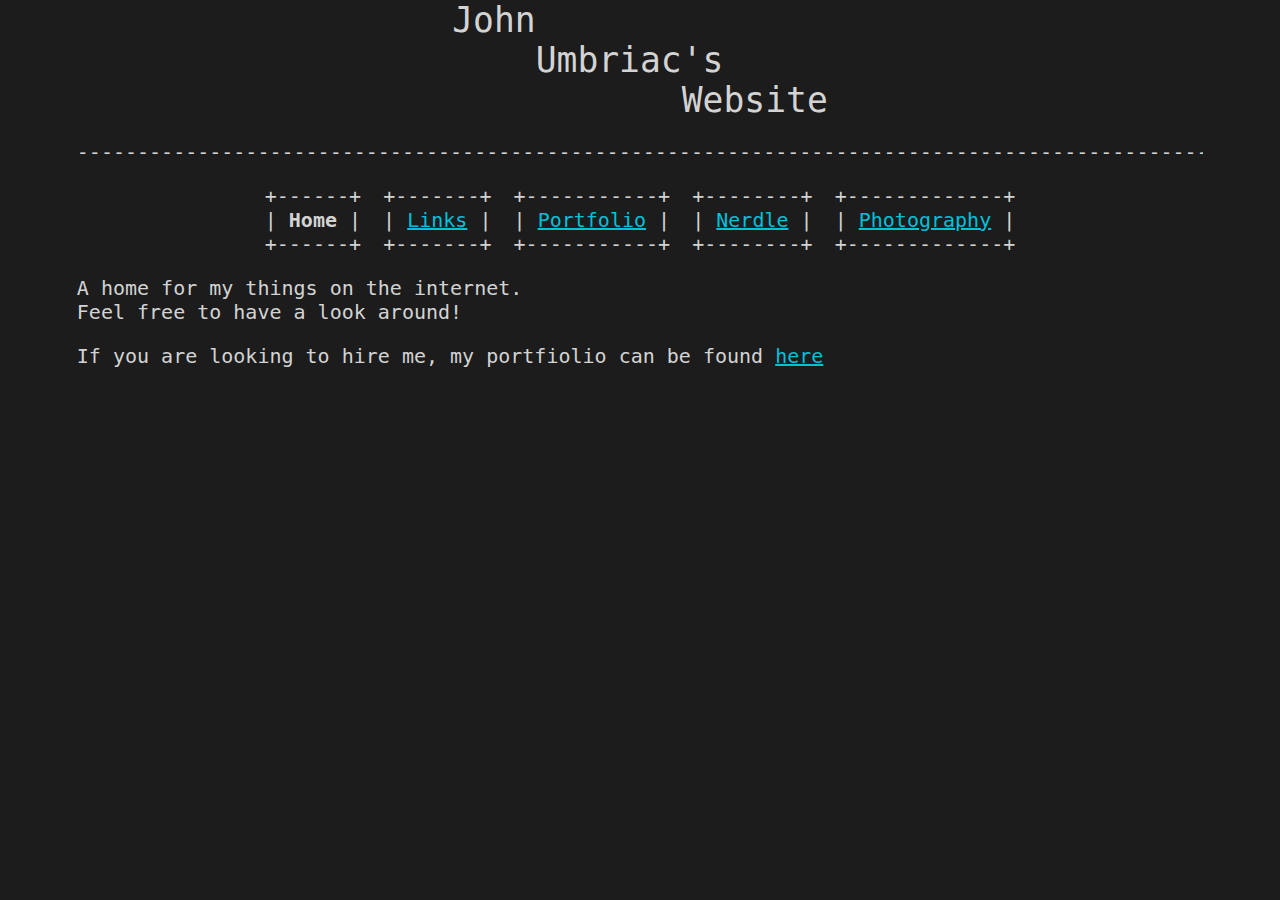
<file: output/index.html>
<!-- [[Home]] -->
<!-- ||0|| -->
<!DOCTYPE html>
  <html lang="en">
  <head>
<meta charset="utf-8">
<meta name="viewport" content="width=device-width">
<title>John Umbriac</title>
<link rel="stylesheet" type="text/css" href="style.css" />
</head>
  <body>
  <div id="title">
      <pre class="banner">John
    Umbriac's
           Website</pre>
</div>

<div class="line">
  <pre>[base64]</pre>
</div>


  <div style="text-align: center;">
  <div class="navs">
    <div class="navbutton">+------+<br>| <strong>Home</strong> |<br>+------+</div>
    <div class="navbutton">+-------+<br>| <a href="links.html">Links</a> |<br>+-------+</div>
    <div class="navbutton">+-----------+<br>| <a href="portfolio.html">Portfolio</a> |<br>+-----------+</div>
    <div class="navbutton">+--------+<br>| <a href="nerdle.html">Nerdle</a> |<br>+--------+</div>
    <div class="navbutton">+-------------+<br>| <a href="photos.html">Photography</a> |<br>+-------------+</div>
    
  </div>
</div>


    <p>A home for my things on the internet.<br>Feel free to have a look around!</p>
    <p>If you are looking to hire me, my portfiolio can be found <a href='portfolio.html'>here</a></p>
  </body>
  </html>
</file>
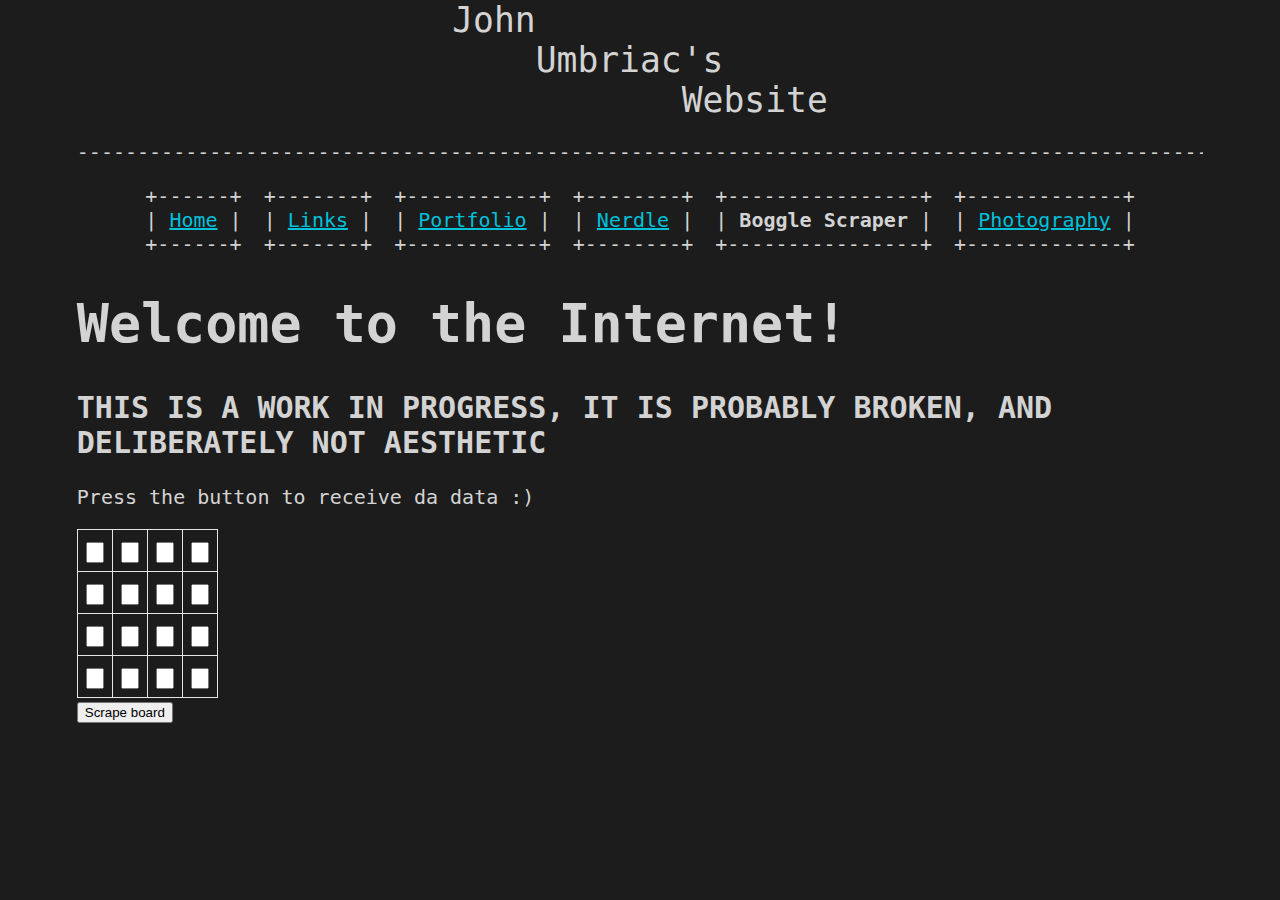
<file: output/boggle_scaper.html>
<!-- [[Boggle Scraper]] -->
<!-- ||4|| -->
<!DOCTYPE html>
  <html lang="en">
  <head>
<meta charset="utf-8">
<meta name="viewport" content="width=device-width">
<title>John Umbriac</title>
<link rel="stylesheet" type="text/css" href="style.css" />
</head>
  <body>
  <div id="title">
      <pre class="banner">John
    Umbriac's
           Website</pre>
</div>

<div class="line">
  <pre>[base64]</pre>
</div>


  <div style="text-align: center;">
  <div class="navs">
    <div class="navbutton">+------+<br>| <a href="index.html">Home</a> |<br>+------+</div>
    <div class="navbutton">+-------+<br>| <a href="links.html">Links</a> |<br>+-------+</div>
    <div class="navbutton">+-----------+<br>| <a href="portfolio.html">Portfolio</a> |<br>+-----------+</div>
    <div class="navbutton">+--------+<br>| <a href="nerdle.html">Nerdle</a> |<br>+--------+</div>
    <div class="navbutton">+----------------+<br>| <strong>Boggle Scraper</strong> |<br>+----------------+</div>
    <div class="navbutton">+-------------+<br>| <a href="photos.html">Photography</a> |<br>+-------------+</div>
    
  </div>
</div>

  
  <body>
    <h1>Welcome to the Internet!</h1>
    <h2>THIS IS A WORK IN PROGRESS, IT IS PROBABLY BROKEN, AND DELIBERATELY NOT AESTHETIC</h2>
    <p>Press the button to receive da data :)</p>

    <table>
      <tr>
        <td><input name="0" type="text" maxlength="1" class="board_square"/></td>
        <td><input name="1" type="text" maxlength="1" class="board_square"/></td>
        <td><input name="2" type="text" maxlength="1" class="board_square"/></td>
        <td><input name="3" type="text" maxlength="1" class="board_square"/></td>
      </tr>
      <tr>
        <td><input name="4" type="text" maxlength="1" class="board_square"/></td>
        <td><input name="5" type="text" maxlength="1" class="board_square"/></td>
        <td><input name="6" type="text" maxlength="1" class="board_square"/></td>
        <td><input name="7" type="text" maxlength="1" class="board_square"/></td>
      </tr>
      <tr>
        <td><input name="8" type="text" maxlength="1" class="board_square"/></td>
        <td><input name="9" type="text" maxlength="1" class="board_square"/></td>
        <td><input name="10" type="text" maxlength="1" class="board_square"/></td>
        <td><input name="11" type="text" maxlength="1" class="board_square"/></td>
      </tr>
      <tr>
        <td><input name="12" type="text" maxlength="1" class="board_square"/></td>
        <td><input name="13" type="text" maxlength="1" class="board_square"/></td>
        <td><input name="14" type="text" maxlength="1" class="board_square"/></td>
        <td><input name="15" type="text" maxlength="1" class="board_square"/></td>
      </tr>
    </table>

    <button onclick="sendBoard()">Scrape board</button>

    <div id="result_div"></div>

    <script>

      function filterField(e) {
        let t = e.target;
        let badValues = /[^a-z]/gi;
        t.value = t.value.replace(badValues, '');
      }
      
      for(i = 0; i < 16; i++) {
        document.getElementsByClassName("board_square")[i].addEventListener('input', filterField);
      }

      const xhr = new XMLHttpRequest();

      function sendBoard() {
        boardContents = ""
        for(i = 0; i < 16; i++) {
          boardContents += document.getElementsByClassName("board_square")[i].value;
        }

        xhr.open("POST", "http://127.0.0.1:7878/" + boardContents);
        xhr.send();
        xhr.responseType = "text";
        xhr.onload = () => {
          if (xhr.readyState == 4 && xhr.status == 200) {
            const data = xhr.response;
            document.getElementById("result_div").innerHTML += "<p>" + data + "</p>";
          } else {
            console.log(`Error: ${xhr.status}`);
          }
        };
      }

    </script>
  </body>
</html>
</file>
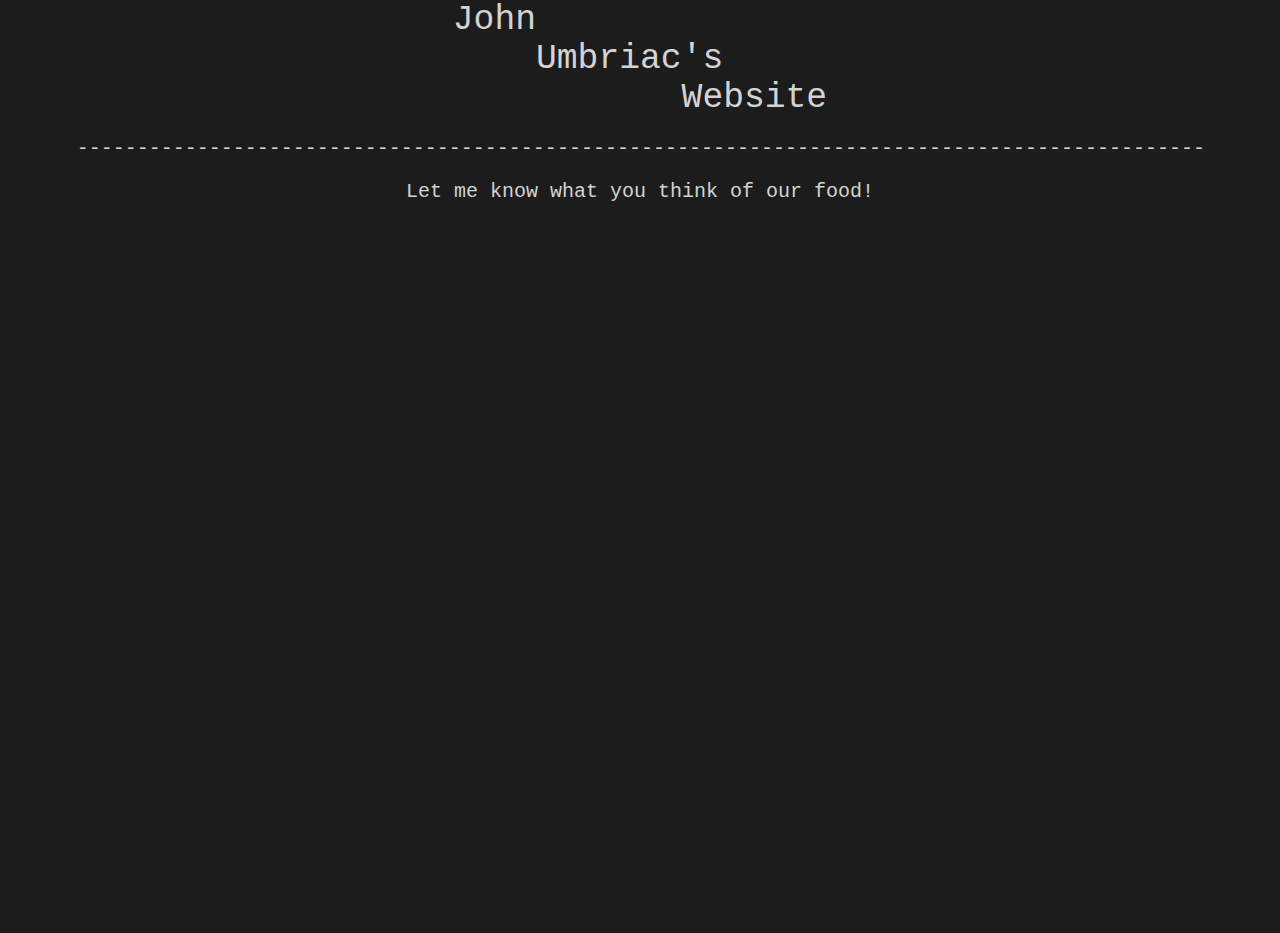
<file: output/food.html>
<!DOCTYPE html>
  <html lang="en">
  <head>
    <meta charset="utf-8">
    <meta name="viewport" content="width=device-width">
    <title>Food Survey</title>
    <link rel="stylesheet" type="text/css" href="style.css" />
    <!-- View Counter -->
    <script type="javascript" src="https://www.counters-free.net/count/aexg"></script>
    <script type='javascript' src='https://whomania.com/ctr?id=08c8abc677e0c263fdde06959e309cfbede987e2'></script>
  </head>
  <body>
    <div id="title">
      <pre class="banner">John
    Umbriac's
           Website</pre>
    </div>

<div class="line">
  <pre>[base64]</pre>
</div>
<center>
    <p>Let me know what you think of our food!</p>
<iframe src="https://docs.google.com/forms/d/e/1FAIpQLSfICu6MZa3dw_q-WtY4vllDVicwN5VYQ4hdn4phLLxU0pbbXA/viewform?embedded=true" width="700" height="700" frameborder="0" marginheight="10" marginwidth="5">Loading…</iframe>
</center>
</body>
</html>
</file>
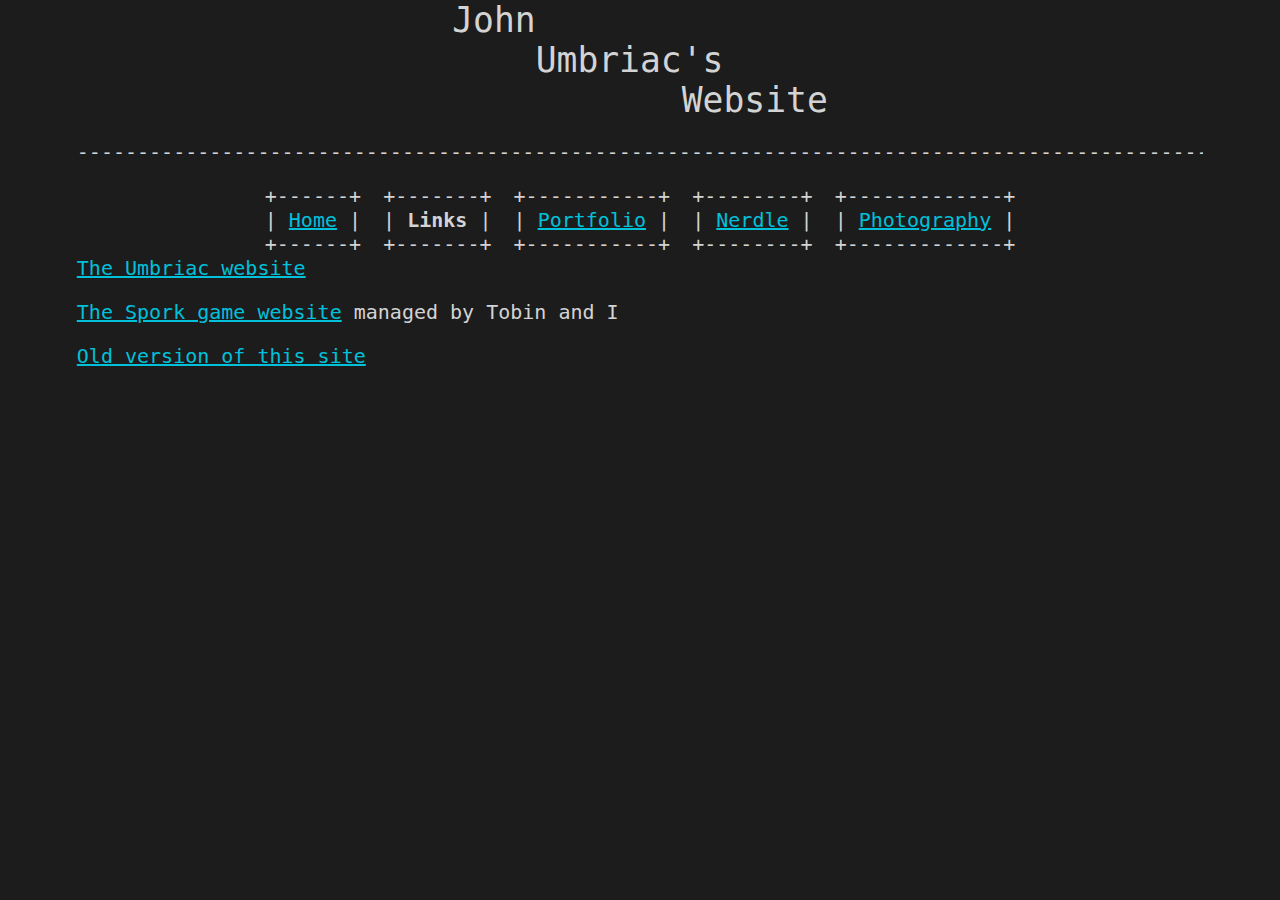
<file: output/links.html>
<!-- [[Links]] -->
<!-- ||1|| -->
<!DOCTYPE html>
<html lang="en">
<head>
<meta charset="utf-8">
<meta name="viewport" content="width=device-width">
<title>John Umbriac</title>
<link rel="stylesheet" type="text/css" href="style.css" />
</head>
<body>
<div id="title">
      <pre class="banner">John
    Umbriac's
           Website</pre>
</div>

<div class="line">
  <pre>[base64]</pre>
</div>


<div style="text-align: center;">
  <div class="navs">
    <div class="navbutton">+------+<br>| <a href="index.html">Home</a> |<br>+------+</div>
    <div class="navbutton">+-------+<br>| <strong>Links</strong> |<br>+-------+</div>
    <div class="navbutton">+-----------+<br>| <a href="portfolio.html">Portfolio</a> |<br>+-----------+</div>
    <div class="navbutton">+--------+<br>| <a href="nerdle.html">Nerdle</a> |<br>+--------+</div>
    <div class="navbutton">+-------------+<br>| <a href="photos.html">Photography</a> |<br>+-------------+</div>
    
  </div>
</div>

  <a href="https://umbriac.com">The Umbriac website</a>
  <p><a href="https://whogotsporked.org">The Spork game website</a> managed by Tobin and I</p>
  <a href="old.html">Old version of this site</a>
</file>
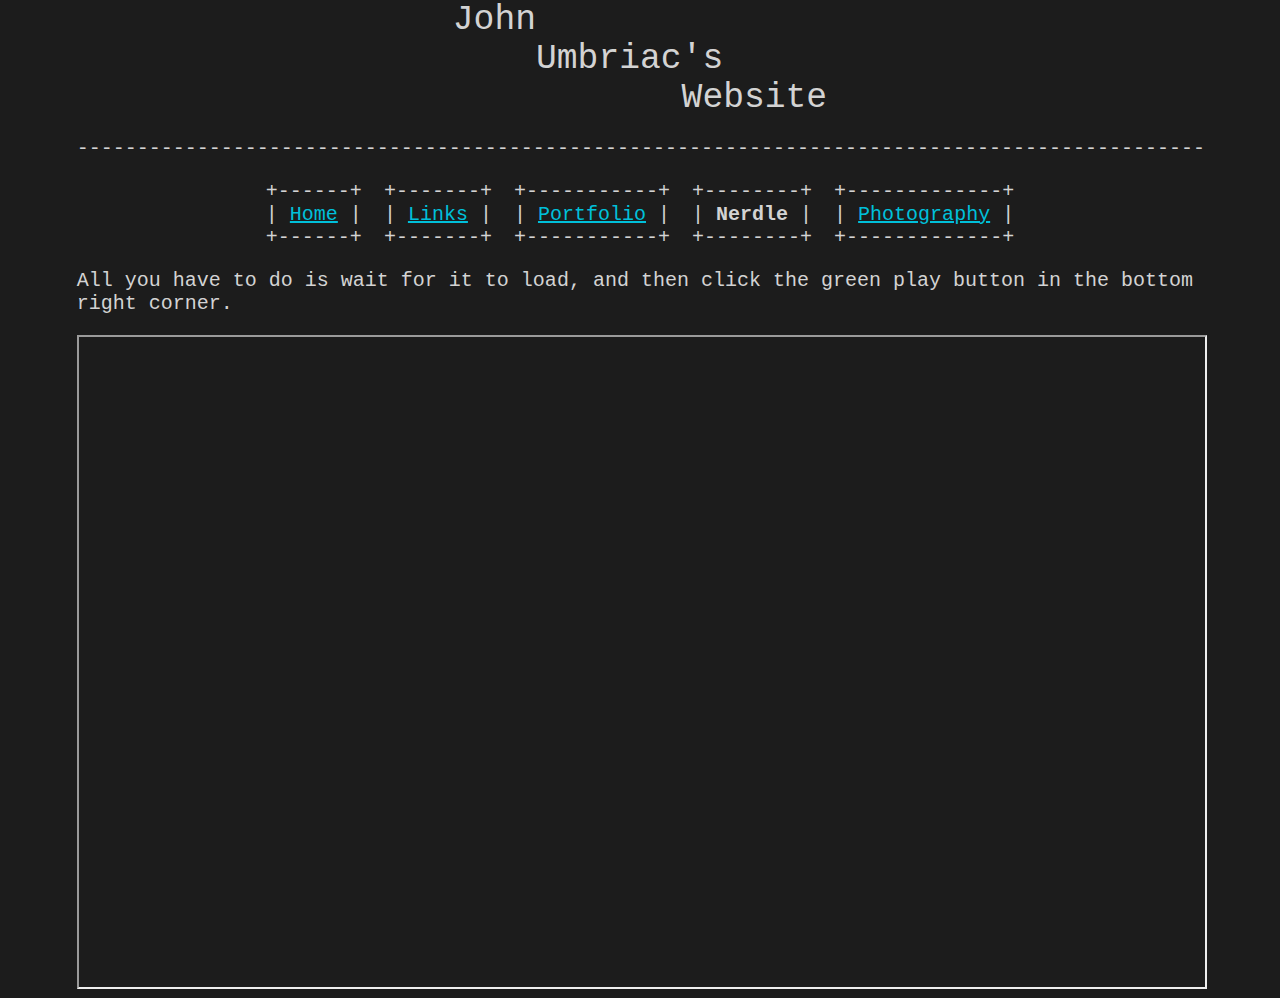
<file: output/nerdle.html>
<!-- [[Nerdle]] -->
<!-- ||3|| -->
<!DOCTYPE html>
    <html lang="en">
<head>
<meta charset="utf-8">
<meta name="viewport" content="width=device-width">
<title>John Umbriac</title>
<link rel="stylesheet" type="text/css" href="style.css" />
</head>
<body>
<div id="title">
      <pre class="banner">John
    Umbriac's
           Website</pre>
</div>

<div class="line">
  <pre>[base64]</pre>
</div>


<div style="text-align: center;">
  <div class="navs">
    <div class="navbutton">+------+<br>| <a href="index.html">Home</a> |<br>+------+</div>
    <div class="navbutton">+-------+<br>| <a href="links.html">Links</a> |<br>+-------+</div>
    <div class="navbutton">+-----------+<br>| <a href="portfolio.html">Portfolio</a> |<br>+-----------+</div>
    <div class="navbutton">+--------+<br>| <strong>Nerdle</strong> |<br>+--------+</div>
    <div class="navbutton">+-------------+<br>| <a href="photos.html">Photography</a> |<br>+-------------+</div>
    
  </div>
</div>

<p>All you have to do is wait for it to load, and then click the green play button in the bottom right corner.</p>
<iframe class="desktop" title="Nerdle" width="100%" height="650px" src="https://replit.com/@TheRealMothebad/Nerdle?embed=true"></iframe>
<iframe class="mobile" title="Nerdle" width="100%" height="650px" src="https://replit.com/@TheRealMothebad/Mobile-Nerdle?embed=true"></iframe>
</body>
</html>
</file>
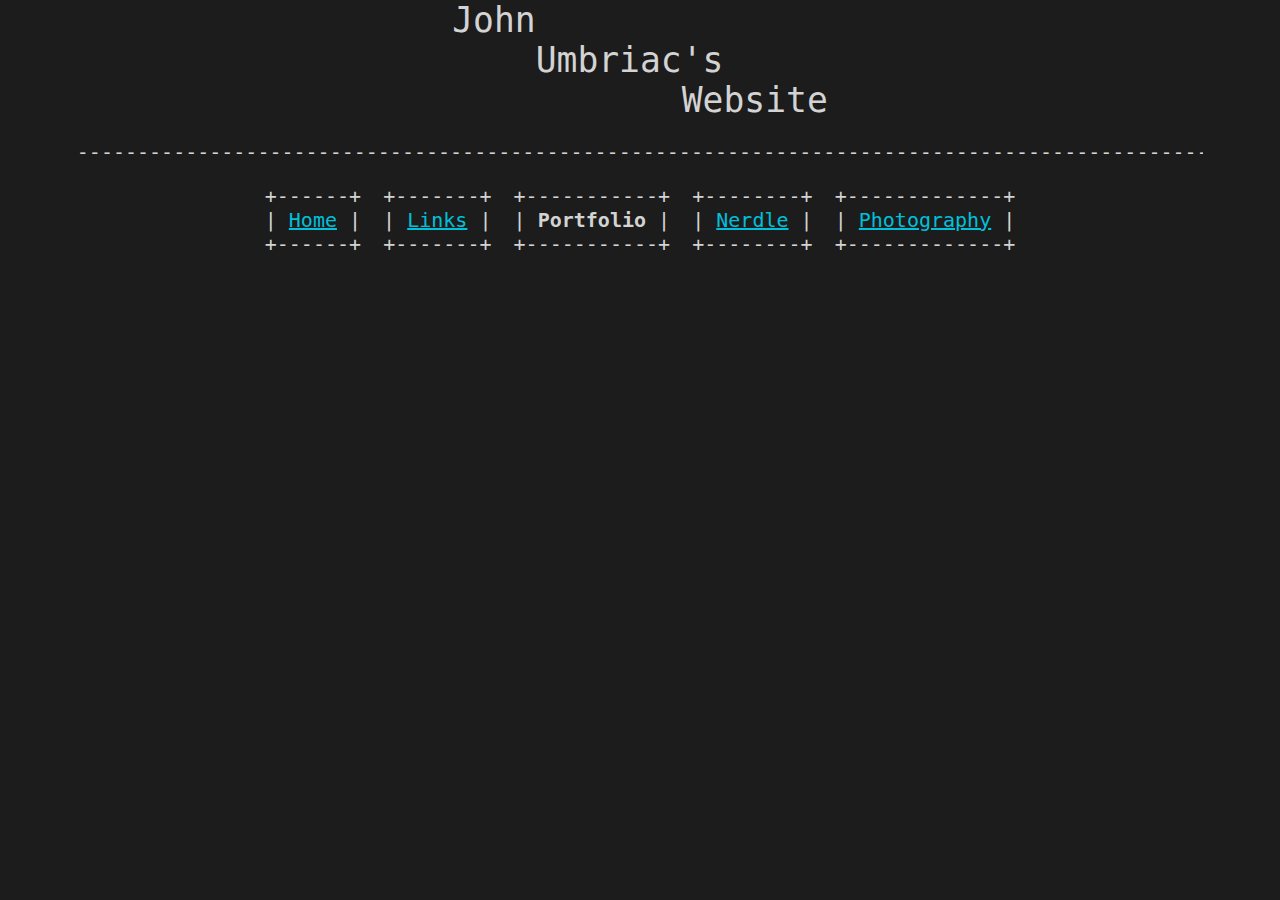
<file: output/portfolio.html>
<!-- [[Portfolio]] -->
<!-- ||2|| -->
<!DOCTYPE html>
<html lang="en">
<head>
<meta charset="utf-8">
<meta name="viewport" content="width=device-width">
<title>John Umbriac</title>
<link rel="stylesheet" type="text/css" href="style.css" />
</head>
<body>
<div id="title">
      <pre class="banner">John
    Umbriac's
           Website</pre>
</div>

<div class="line">
  <pre>[base64]</pre>
</div>


<div style="text-align: center;">
  <div class="navs">
    <div class="navbutton">+------+<br>| <a href="index.html">Home</a> |<br>+------+</div>
    <div class="navbutton">+-------+<br>| <a href="links.html">Links</a> |<br>+-------+</div>
    <div class="navbutton">+-----------+<br>| <strong>Portfolio</strong> |<br>+-----------+</div>
    <div class="navbutton">+--------+<br>| <a href="nerdle.html">Nerdle</a> |<br>+--------+</div>
    <div class="navbutton">+-------------+<br>| <a href="photos.html">Photography</a> |<br>+-------------+</div>
    
  </div>
</div>

<div style="text-align: center;">
<iframe src="https://docs.google.com/presentation/d/e/2PACX-1vQ5DscKeKR1Og-F7sfZRO-8af4qP2ZsBz-xUBSfCExkDiIW3aXMN3ax23LGhssEYJKAH-NhrphCQ_f8/embed?start=false&loop=false&delayms=30000" frameborder="0" width="960" height="569" allowfullscreen="true" mozallowfullscreen="true" webkitallowfullscreen="true"></iframe>
</div>
</body>
</html>
</file>
<file: output/style.css>
html { overflow-y: scroll;}
body {
	font-family: "Consolas", monospace;
	font-size: 15pt;
	padding-left: 6%;
	padding-right: 6%;
    color: #d3d3d3;
    background-color: #1c1c1c;
	margin:0
}
h1 {
	font-size: 40pt;
}
div.pad-s {
	padding-left: 6%;
	padding-right: 6%;
}
div.pad-l {
	padding-left: 25%;
	padding-right: 6%;
}
div.center {
    margin: 0 auto;
    width: 50%;
}
.banner {
    font-size: 26pt;
    margin: auto;
	max-width: -moz-fit-content;
	max-width: fit-content;
}
table {
	border-collapse: collapse;
	width: auto;
}
table.board_square {
	border:1px solid black;	
}
input {
	width: 10px;
}
td, th {
	border: 1px solid #e6e6e6;
	text-align: left;
	padding: 8px;
}
ul.nav {
	border: 1px solid #ffffff00;
	text-align: right;
	list-style: none;
	font-size: larger;
	margin-right: 18%;
	text-overflow: "|";
    white-space: nowrap;
}

p.smol {
	font-size: 70%;
	margin-bottom: 5px;
	margin-left: 5%;
	margin-top: 5%;
}
h1.no-top {margin-top: 0%;}
/*
Nav Buttons
*/
div.navs {
    margin:auto;
}
div.navbutton { 
    display: inline-block;
    margin: 0 auto;
	padding-left: 5px;
	padding-right: 5px;
}

div.line {
    text-overflow: "";
    overflow: clip;
    white-space: nowrap;
    margin: auto;
}

a { color: #00c0da }
ul { margin: 5px; }

.half-child {
	float: left;
	width: 45%;
}


/*
top golf
*/
hr {
	color:#2c2c2c;
}
img {
	width: 100%;
}
#side-nav{
	width: 25%;
	background:#ffffff00;
	position: fixed;/* for good browsers */
	left :0;
	display: inline-block;
}
div.nav {
	display: inline-block;
	text-align: end;
	margin-left: 25%;
}
p.nav-line {
	margin: 0%;
	width: 8px;
}
div.nav-line {display: inline-block;}

div.b-hide {display: none;}
div.s-hide {display: none;}
div.xs-hide {display: none;}

@media only screen and (max-device-width: 1050px) {
	#side-nav { font-size: medium;}
	div.b-hide {display: block;}
}

@media only screen and (max-device-width: 700px) {
	body { font-size: 12pt; }
	div#title { font-size: 50%; }
	table { width: 100% }
	ol { margin-left: 20px; }
	div.navbutton { font-size: 120%; }
	div.float {
		float: none;
		margin-right: 0px;
	}
	table.stats {
		width: 100%;
		margin-left: 0px;
	}
	#side-nav { 
		font-size: 10pt;
	}
	div.s-hide {display: block;}
}


iframe.desktop {
	display: block;
}
iframe.mobile {
	display: none;
}
@media only screen and (max-device-width: 500px) {
	iframe.desktop {
		display: none;
	}
	iframe.mobile {
		display: block;
	}
}

@media only screen and (max-device-width: 475px) {
	div.xs-hide {display: block;}
}
</file>
